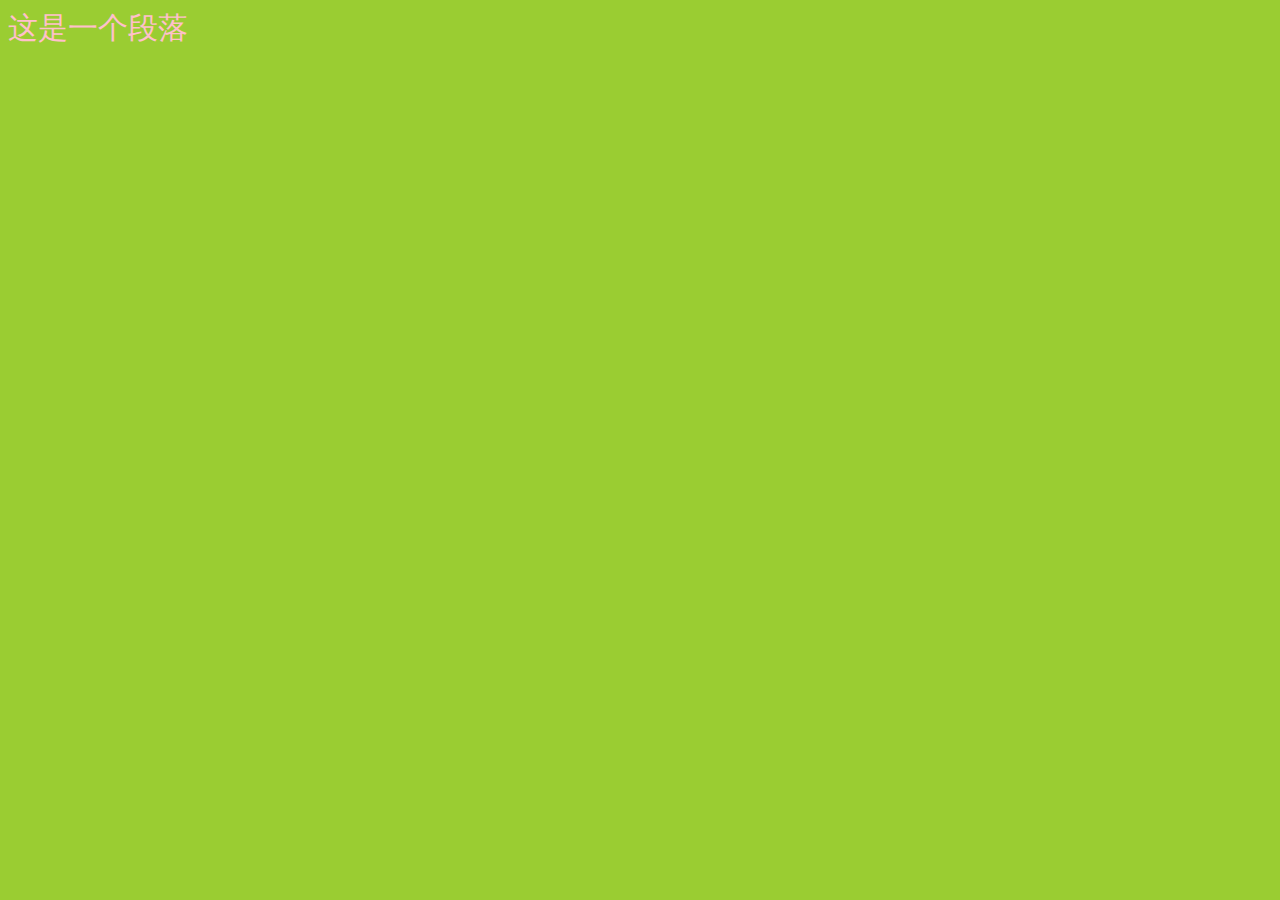
<file: index.html>
<!DOCTYPE html>
<html lang="en">
<head>
    <meta charset="UTF-8">
    <meta http-equiv="X-UA-Compatible" content="IE=edge">
    <meta name="viewport" content="width=device-width, initial-scale=1.0">
    <title>Document</title>
    <link rel="stylesheet" href="./index.css">
</head>
<body>
    <p>这是一个段落</p>
    <script src=""></script>
</body>
</html>
</file>
<file: index.css>
html,body{
    background: yellowgreen;
}


p{
    color:pink;
    font-size: 30px;
    margin: 0;
    padding: 0;
    
}
</file>
